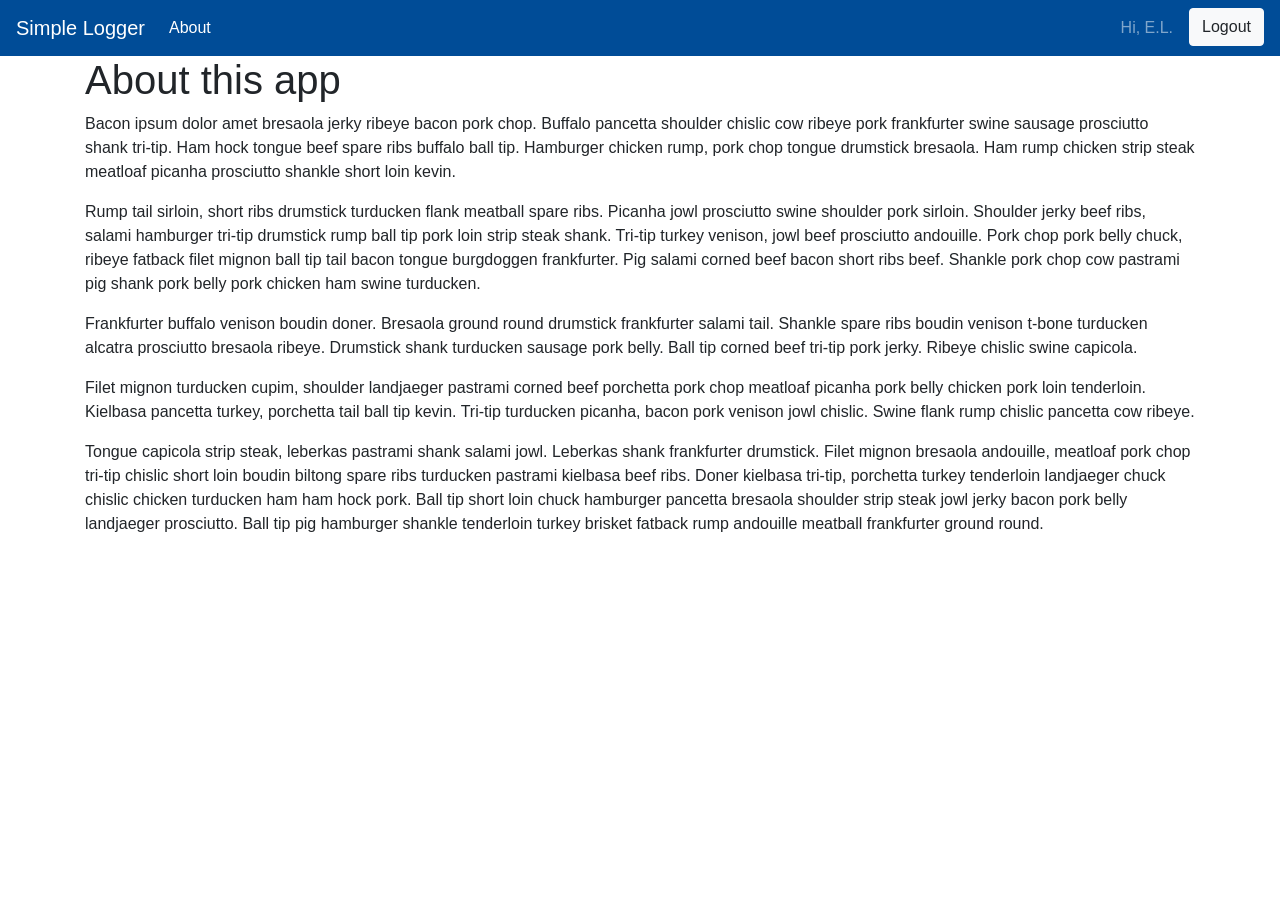
<file: about.html>
<!doctype html>
<html lang="en">

<head>
  <!-- Required meta tags -->
  <meta charset="utf-8">
  <meta name="viewport" content="width=device-width, initial-scale=1, shrink-to-fit=no">

  <!-- Bootstrap CSS -->
  <link rel="stylesheet" href="https://cdn.jsdelivr.net/npm/bootstrap@4.6.0/dist/css/bootstrap.min.css"
    integrity="sha384-B0vP5xmATw1+K9KRQjQERJvTumQW0nPEzvF6L/Z6nronJ3oUOFUFpCjEUQouq2+l" crossorigin="anonymous">

  <!-- App Specific CSS -->
  <link rel="stylesheet" href="css/app.css">

  <title>Simple Logger</title>
</head>

<body>
  <nav class="navbar navbar-expand-lg navbar-dark bg-dark">
    <a class="navbar-brand" href="index.html">Simple Logger</a>
    <button class="navbar-toggler" type="button" data-toggle="collapse" data-target="#navbarSupportedContent"
      aria-controls="navbarSupportedContent" aria-expanded="false" aria-label="Toggle navigation">
      <span class="navbar-toggler-icon"></span>
    </button>

    <div class="collapse navbar-collapse" id="navbarSupportedContent">
      <ul class="navbar-nav mr-auto">
        <li class="nav-item">
          <a class="nav-link active" href="about.html">About</a>
        </li>

      </ul>

      <ul class="navbar-nav ml-auto">
        <li class="nav-item disabled mr-2 d-none d-lg-block">
          <a class="nav-link" href="" data-target="#myModal" data-toggle="modal">Hi, E.L.</a>
        </li>
        <li class="nav-item">
          <a class="btn btn-light" href="" data-target="#myModal" data-toggle="modal">Logout</a>
        </li>
      </ul>
    </div>
  </nav>

  <div class="container">
    <h1>About this app</h1>

    <p>Bacon ipsum dolor amet bresaola jerky ribeye bacon pork chop. Buffalo pancetta shoulder chislic cow ribeye pork
      frankfurter swine sausage prosciutto shank tri-tip. Ham hock tongue beef spare ribs buffalo ball tip. Hamburger
      chicken rump, pork chop tongue drumstick bresaola. Ham rump chicken strip steak meatloaf picanha prosciutto shankle
      short loin kevin.</p>
  
    <p>Rump tail sirloin, short ribs drumstick turducken flank meatball spare ribs. Picanha jowl prosciutto swine shoulder
      pork sirloin. Shoulder jerky beef ribs, salami hamburger tri-tip drumstick rump ball tip pork loin strip steak
      shank. Tri-tip turkey venison, jowl beef prosciutto andouille. Pork chop pork belly chuck, ribeye fatback filet
      mignon ball tip tail bacon tongue burgdoggen frankfurter. Pig salami corned beef bacon short ribs beef. Shankle pork
      chop cow pastrami pig shank pork belly pork chicken ham swine turducken.</p>
  
    <p>Frankfurter buffalo venison boudin doner. Bresaola ground round drumstick frankfurter salami tail. Shankle spare
      ribs boudin venison t-bone turducken alcatra prosciutto bresaola ribeye. Drumstick shank turducken sausage pork
      belly. Ball tip corned beef tri-tip pork jerky. Ribeye chislic swine capicola.</p>
  
    <p>Filet mignon turducken cupim, shoulder landjaeger pastrami corned beef porchetta pork chop meatloaf picanha pork
      belly chicken pork loin tenderloin. Kielbasa pancetta turkey, porchetta tail ball tip kevin. Tri-tip turducken
      picanha, bacon pork venison jowl chislic. Swine flank rump chislic pancetta cow ribeye.</p>
  
    <p>Tongue capicola strip steak, leberkas pastrami shank salami jowl. Leberkas shank frankfurter drumstick. Filet
      mignon bresaola andouille, meatloaf pork chop tri-tip chislic short loin boudin biltong spare ribs turducken
      pastrami kielbasa beef ribs. Doner kielbasa tri-tip, porchetta turkey tenderloin landjaeger chuck chislic chicken
      turducken ham ham hock pork. Ball tip short loin chuck hamburger pancetta bresaola shoulder strip steak jowl jerky
      bacon pork belly landjaeger prosciutto. Ball tip pig hamburger shankle tenderloin turkey brisket fatback rump
      andouille meatball frankfurter ground round.</p>
  </div>
  

  <script src="https://code.jquery.com/jquery-3.5.1.slim.min.js"
    integrity="sha384-DfXdz2htPH0lsSSs5nCTpuj/zy4C+OGpamoFVy38MVBnE+IbbVYUew+OrCXaRkfj"
    crossorigin="anonymous"></script>
  <script src="https://cdn.jsdelivr.net/npm/bootstrap@4.6.0/dist/js/bootstrap.bundle.min.js"
    integrity="sha384-Piv4xVNRyMGpqkS2by6br4gNJ7DXjqk09RmUpJ8jgGtD7zP9yug3goQfGII0yAns"
    crossorigin="anonymous"></script>

</body>

</html>
</file>
<file: css/app.css>
.navbar {
  background-color: #004C97 !important;
}
</file>
